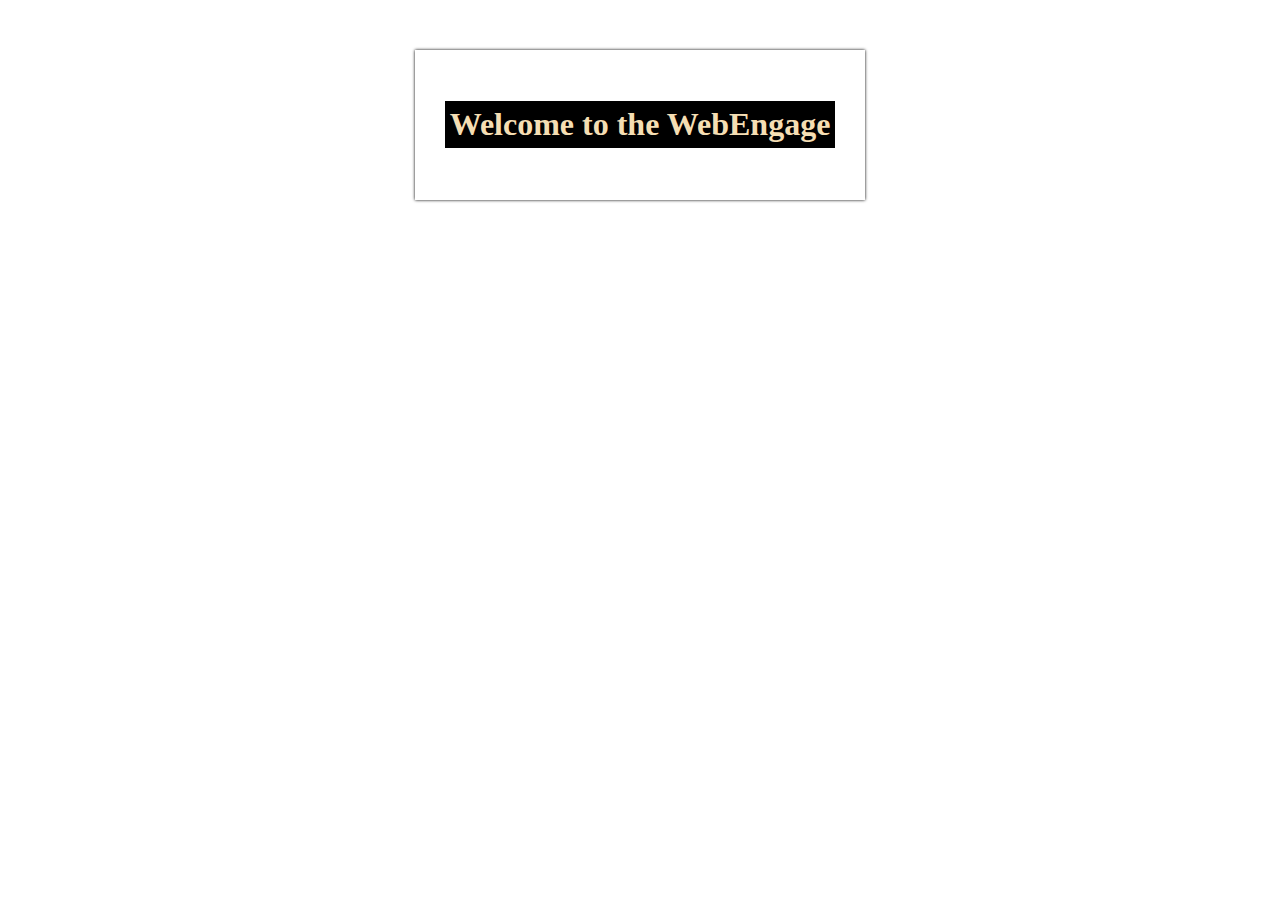
<file: Onsite_Survey/displayPage.html>
<!DOCTYPE html>
<html lang="en">
  <head>
    <meta charset="UTF-8" />
    <meta http-equiv="X-UA-Compatible" content="IE=edge" />
    <meta name="viewport" content="width=device-width, initial-scale=1.0" />
    <title>Profile page</title>
    <link rel="stylesheet" href="displayPage.css" />
  </head>
  <body>
    <div id="display">
      <h1 id="web">Welcome to the WebEngage</h1>
    </div>
  </body>
</html>
<script src="displayPage.js"></script>
</file>
<file: Onsite_Survey/displayPage.css>
#display {
  width: fit-content;
  padding: 30px;
  margin: 50px auto;
  text-align: center;
  box-shadow: 0px 0px 3px black;
}
#web {
  background-color: black;
  padding: 5px;
  color: wheat;
}

/* media query  */

@media only screen and (max-width: 600px) {
  #h1Tag {
    font-size: 18px;
  }
  #h2Tag {
    font-size: 15px;
  }
  #web {
    font-size: 20px;
  }
}
@media only screen and (max-width: 324px) {
  #h1Tag {
    font-size: 15px;
  }
  #h2Tag {
    font-size: 10px;
  }
  #web {
    font-size: 15px;
  }
  #display {
    padding: 5px;
  }
}
</file>
